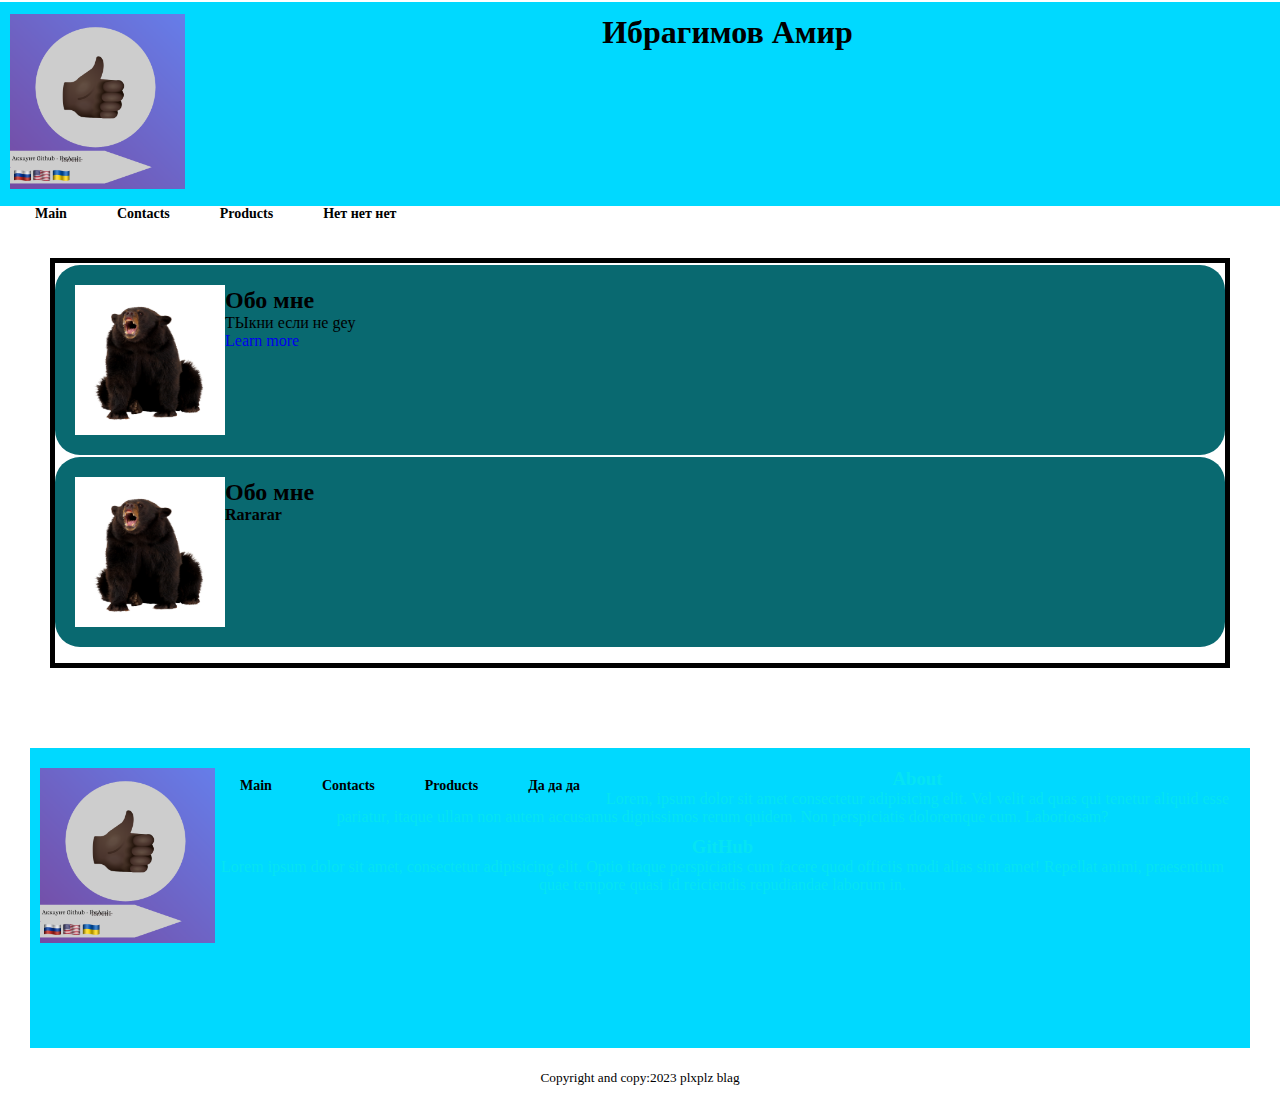
<file: макар/index.html>
<!DOCTYPE html>
<html lang="en">
<head>
    <link rel="stylesheet" href="style.css">
    <meta charset="UTF-8">
    <meta http-equiv="X-UA-Compatible" content="IE=edge">
    <meta name="viewport" content="width=device-width, initial-scale=1.0">
    <title>Document</title>
    <link rel="icon" href="./images/prelogo.ico">
</head>

<body>
    <header>
        <div class="container">
            <div class="Header">
                <img class="logo" src="./images/logo.png" width="175px" draggable="true"></h1>
                <h1>Ибрагимов Амир</h1>
            </div>
            <div class="navbar">
                <ul>
                    <li><a href="#m1">Main</a></li>
                    <li><a href="#m2">Contacts</a></li>
                    <li><a href="#m3">Products</a>
                        <ul>
                            <li><a href="#m3_1">Product #1</a></li>
                            <li><a href="#m3_2">Product #2</a></li>
                            <li><a href="#m3_3">Product #3</a></li>
                            <li><a href="#m3_4">Product #4</a></li>
                            <li><a href="#m3_5">Product #5</a></li>
                        </ul>
                    </li>
                    <li><a href="m4">Нет нет нет</a></li>
                </ul>
            </div>
        </div>
    </header>
    <main>
        <section>
            <div class="container">
                <div class="MainContentArea">
                    <div class="post">
                        <img  height="150px" src="./images/bear.png" width="150px">
                        <div class="info">
                            <h2>Обо мне</h2>
                            <p>ТЫкни если не gey</p>
                            
                            <a href="post1.html">Learn more</a>
                        </div>
                    </div>
                    <div class="post">
                        <img  height="150px" src="./images/bear.png" width="150px">
                        <div class="info">
                            <h2>Обо мне</h2>
                            <h4>Rararar</h4>
                        </div>
                    </div>

                </div>
            </div>   
        </section>
    </main>
    <footer>
            <div class="container">
                <div class="wrapper">
                    <div class="footerlogo">
                        <img class="logo"src="./images/logo.png" width="175px" draggable="true"></h1>
                    </div>
                <div class="footerColumns">
                    <ul>
                        <li><a href="#m1">Main</a></li>
                        <li><a href="#m2">Contacts</a></li>
                        <li><a href="#m3">Products</a>
                            <ul>
                                <li><a href="#m3_1">Product #1</a></li>
                                <li><a href="#m3_2">Product #2</a></li>
                                <li><a href="#m3_3">Product #3</a></li>
                                <li><a href="#m3_4">Product #4</a></li>
                                <li><a href="#m3_5">Product #5</a></li>
                            </ul>
                        </li>
                        <li><a href="m4">Да да да</a></li>
                    </ul>

                    <div class="footerColum">
                        <h3>About</h3>
                        <p>Lorem, ipsum dolor sit amet consectetur adipisicing elit. Vel velit ad quas qui tenetur aliquid esse pariatur,
                            itaque ullam non autem accusamus dignissimos rerum quidem. Non perspiciatis doloremque cum. Laboriosam?</p>    
                    </div>

                    <div class="footerColum">
                        <h3>GitHub</h3>
                        <p>Lorem ipsum dolor sit amet, consectetur adipisicing elit. Optio itaque perspiciatis cum facere quod officiis modi alias sint amet! Repellat animi, praesentium quae tempore quasi id reiciendis repudiandae laborum in.</p>
                    </div>
                </div>  
                </div>

                    <center>
                        <small>Copyright and copy:2023 plxplz blag</small>
                    </center>
            </div>
    </footer>
</body>

</html>
</file>
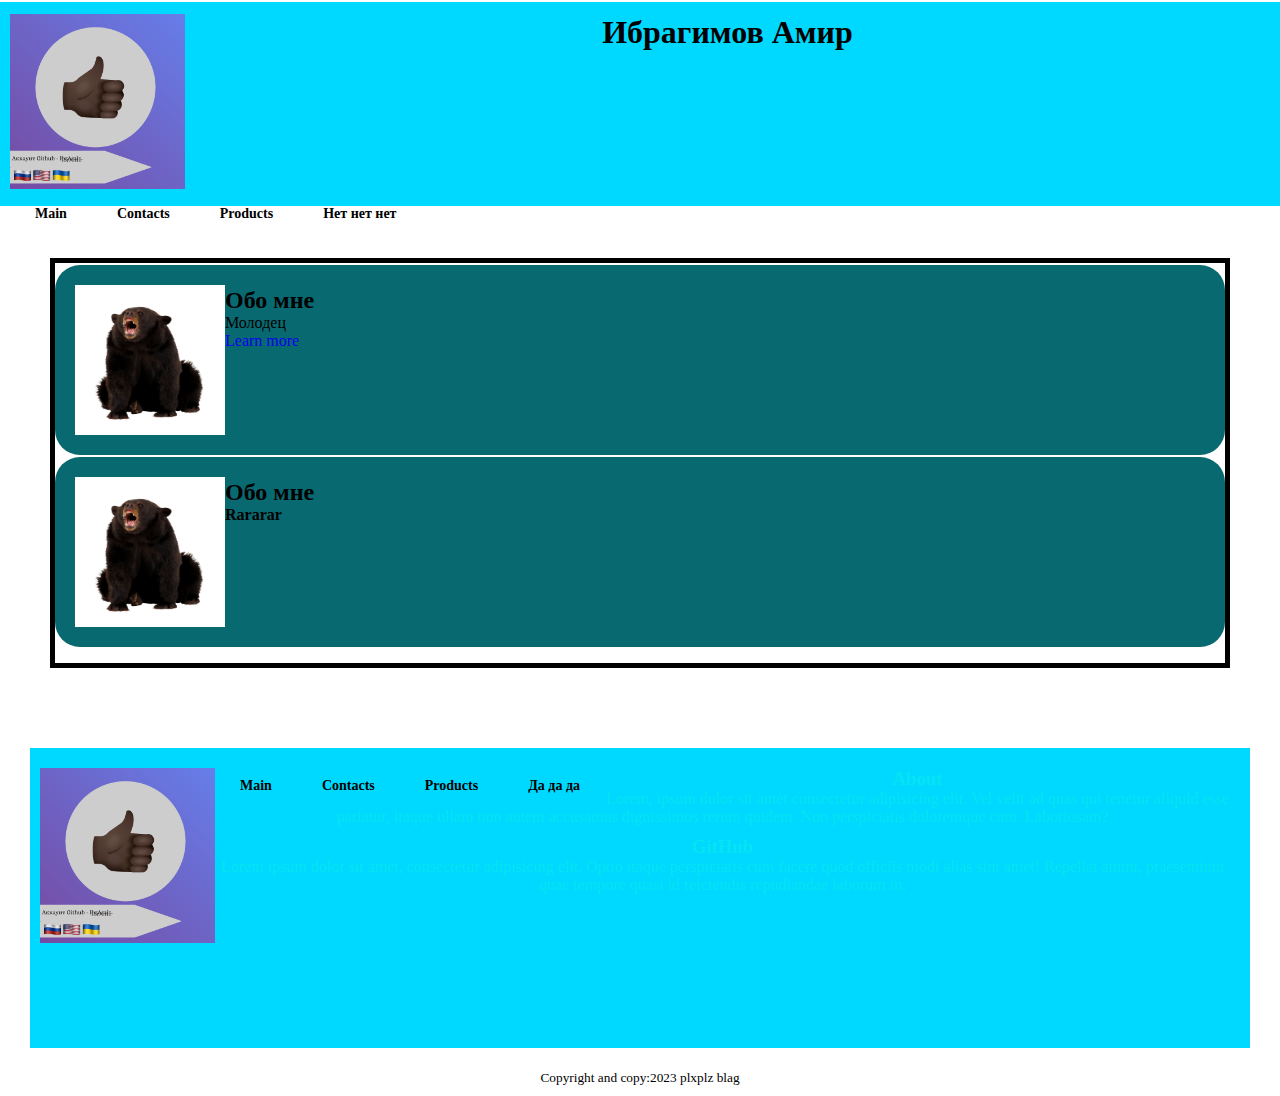
<file: макар/post1.html>
<!DOCTYPE html>
<html lang="en">
<head>
    <link rel="stylesheet" href="style.css">
    <meta charset="UTF-8">
    <meta http-equiv="X-UA-Compatible" content="IE=edge">
    <meta name="viewport" content="width=device-width, initial-scale=1.0">
    <title>Document</title>
    <link rel="icon" href="./images/prelogo.ico">
</head>

<body>
    <header>
        <div class="container">
            <div class="Header">
                <img class="logo" src="./images/logo.png" width="175px" draggable="true"></h1>
                <h1>Ибрагимов Амир</h1>
            </div>
            <div class="navbar">
                <ul>
                    <li><a href="#m1">Main</a></li>
                    <li><a href="#m2">Contacts</a></li>
                    <li><a href="#m3">Products</a>
                        <ul>
                            <li><a href="#m3_1">Product #1</a></li>
                            <li><a href="#m3_2">Product #2</a></li>
                            <li><a href="#m3_3">Product #3</a></li>
                            <li><a href="#m3_4">Product #4</a></li>
                            <li><a href="#m3_5">Product #5</a></li>
                        </ul>
                    </li>
                    <li><a href="m4">Нет нет нет</a></li>
                </ul>
            </div>
        </div>
    </header>
    <main>
        <section>
            <div class="container">
                <div class="MainContentArea">
                    <div class="post">
                        <img  height="150px" src="./images/bear.png" width="150px">
                        <div class="info">
                            <h2>Обо мне</h2>
                            <p>Молодец</p>
                            
                            <a href="post1.html">Learn more</a>
                        </div>
                    </div>
                    <div class="post">
                        <img  height="150px" src="./images/bear.png" width="150px">
                        <div class="info">
                            <h2>Обо мне</h2>
                            <h4>Rararar</h4>
                        </div>
                    </div>

                </div>
            </div>   
        </section>
    </main>
    <footer>
            <div class="container">
                <div class="wrapper">
                    <div class="footerlogo">
                        <img class="logo"src="./images/logo.png" width="175px" draggable="true"></h1>
                    </div>
                <div class="footerColumns">
                    <ul>
                        <li><a href="#m1">Main</a></li>
                        <li><a href="#m2">Contacts</a></li>
                        <li><a href="#m3">Products</a>
                            <ul>
                                <li><a href="#m3_1">Product #1</a></li>
                                <li><a href="#m3_2">Product #2</a></li>
                                <li><a href="#m3_3">Product #3</a></li>
                                <li><a href="#m3_4">Product #4</a></li>
                                <li><a href="#m3_5">Product #5</a></li>
                            </ul>
                        </li>
                        <li><a href="m4">Да да да</a></li>
                    </ul>

                    <div class="footerColum">
                        <h3>About</h3>
                        <p>Lorem, ipsum dolor sit amet consectetur adipisicing elit. Vel velit ad quas qui tenetur aliquid esse pariatur,
                            itaque ullam non autem accusamus dignissimos rerum quidem. Non perspiciatis doloremque cum. Laboriosam?</p>    
                    </div>

                    <div class="footerColum">
                        <h3>GitHub</h3>
                        <p>Lorem ipsum dolor sit amet, consectetur adipisicing elit. Optio itaque perspiciatis cum facere quod officiis modi alias sint amet! Repellat animi, praesentium quae tempore quasi id reiciendis repudiandae laborum in.</p>
                    </div>
                </div>  
                </div>

                    <center>
                        <small>Copyright and copy:2023 plxplz blag</small>
                    </center>
            </div>
    </footer>
</body>

</html>
</file>
<file: макар/style.css>
*{
    margin: 0px;
    padding: 0px;
}
h1{
    margin: auto;
}
div{
    margin-top: 2px;
    text-align: center;
}
.container{
    width: auto;
    padding: 10px;
}
.Header{
    color: black;
    height: 180px;
}
.navbar{
    position: relative;
    display: block;
    width: 100%;
    color: rgb(6, 117, 145);
    height: auto; 
    z-index: 10;
}
.navbar ul{
    position: relative;
    display: block;
    margin: 0px;
    padding: 0px;
    width: 100%;
    height: auto;
    list-style: none;
}
.navbar >ul::after{
    display: block;
    width: auto;
    height: 0px;
    clear: both;
    contain: " ";
}
.navbar ul li{
    position: relative;
    display: block;
    float: left;
    width: auto;
    height: auto;
}
.navbar ul li a{
    display: block;
    padding: 9px 25px 9px 25px;
    font-size: 14px;
    line-height: 1.3em;
    text-decoration: none;
    font-weight: bold;
    text-decoration: uppercase;
    height: 30px;
    box-sizing: border-box;
    color: BLACK;
}
.navbar ul li ul{
    position: absolute;
    top: 30px;
    left: 0px;
    display: none;
    width: 200px;
    background: rgb(16, 180, 192);
}
.navbar ul li:hover ul{
    display: block;
}
.navbar ul li ul li{
    float: none;
    width: 100%;
}
.navbar ul li ul li a{
    display: block;
    text-transform: none;
    height: auto;
    padding: 7px 25px;
    width: 100%;
    box-sizing: border-box;
    border-top: 1px solid rgb(0, 255, 242);
    color: rgb(16, 211, 236);
}
.navbar ul li ul li:first-child a{
    border-top: 0px;
}
.MainContentArea{
    background-color: gold(7, 114, 16);
    height: 400px;
    border:5px solid black;
    margin: 40px;
}
footer{
    margin-top: 10px;
    background-color: black;
    height: 300px;
    margin:30px;
    color: black;
}
.logo{
    float: left;
}
footer,Header{
    background-color:rgb(0, 217, 255);
}
.footerColumns{
    display: flex;
}
.footerColum{
    flex:50%;
    margin: 10px;
}
.navbarList{
    display: INLINE-FLEX;
    list-style: none;
    padding: 20px;
    ;
    color:black ;
}
.wrapper{
    height: 300px;
}
a{
    text-decoration: none;
}
.navbarList:hover{
    background-color: white;
}
.post{
    display: flex;
    background-color: rgb(9, 105, 112);
    padding: 20px;
    border-radius: 25px;
}
.post.img{
    width: 100px;
}
.info{
    text-align: left;
}
li{
    text-decoration: none;
}
a{
    text-decoration: none;
}
ul{
    text-decoration: none;
}
.footerColumns{
    position: relative;
    display: block;
    width: 100%;
    color: rgb(6, 227, 243);
    height: auto; 
    z-index: 10;
}
.footerColumns ul{
    position: relative;
    display: block;
    margin: 0px;
    padding: 0px;
    width: 100%;
    height: auto;
    list-style: none;
}
.footerColumns >ul::after{
    display: block;
    width: auto;
    height: 0px;
    clear: both;
    contain: " ";
}
.footerColumns ul li{
    position: relative;
    display: block;
    float: left;
    width: auto;
    height: auto;
}
.footerColumns ul li a{
    display: block;
    padding: 9px 25px 9px 25px;
    font-size: 14px;
    line-height: 1.3em;
    text-decoration: none;
    font-weight: bold;
    text-decoration: uppercase;
    height: 30px;
    box-sizing: border-box;
    color: BLACK;
}
.footerColumns ul li ul{
    position: absolute;
    top: 30px;
    left: 0px;
    display: none;
    width: 200px;
    background: white;
}
.footerColumns ul li:hover ul{
    display: block;
}
.footerColumns ul li ul li{
    float: none;
    width: 100%;
}
.footerColumns ul li ul li a{
    display: block;
    text-transform: none;
    height: auto;
    padding: 7px 25px;
    width: 100%;
    box-sizing: border-box;
    border-top: 1px solid black;
    color: black;
}
.footerColumns ul li ul li:first-child a{
    border-top: 0px;
}
ul li:hover{
    background-color:rgb(10, 99, 105) ;
}
</file>
